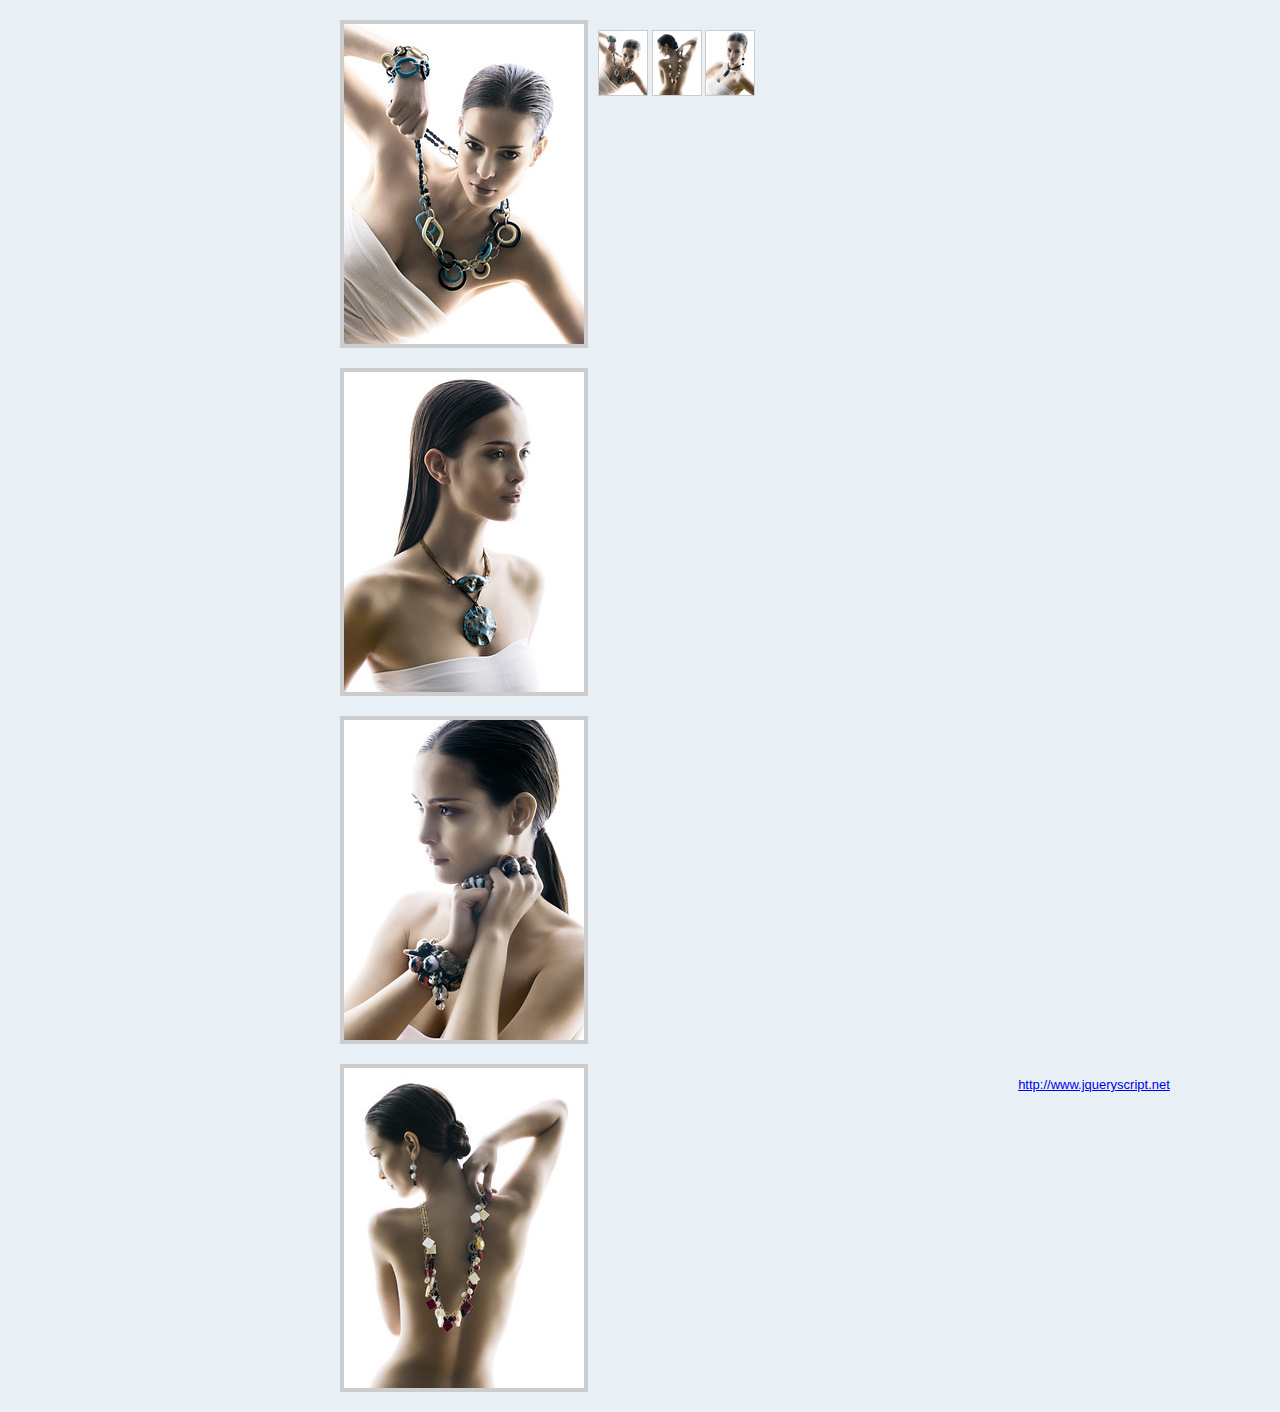
<file: Cloud-Zoom-Image-Zoom-jQuery-Plugin/index.html>
<!DOCTYPE html PUBLIC "-//W3C//DTD XHTML 1.0 Transitional//EN" "http://www.w3.org/TR/xhtml1/DTD/xhtml1-transitional.dtd">
<html xmlns="http://www.w3.org/1999/xhtml">
<head>
<meta http-equiv="Content-Type" content="text/html; charset=utf-8" />
<title>jquery小图/内部图片放大镜特效 - 站长素材</title>
<script type="text/javascript" src="js/jquery.js"></script>
</head>
<body>
<style type="text/css">
*{margin:0px;padding:0;list-style-type:none;}
body{background:#E9F0F5;font-family:Arial, Helvetica, sans-serif;font-size:13px;margin:0px;padding:0px;}
html{background-color:#E9F0F5;}
img{border:none;}
h3{font-family:Tahoma, Geneva, sans-serif;font-size:14px;color:#333;letter-spacing:1px;margin-top:10px;margin-bottom:10px;}
p{margin-bottom:10px;margin-top:10px;line-height:22px;}
.demo{margin:0 auto;width:600px;}
.tickul li{line-height:24px;}
/* zoom-section */
.zoom-section{clear:both;margin-top:20px;}
*html .zoom-section{display:inline;clear:both;}
.zoom-desc{float:left;margin-left:10px;width:310px;margin-bottom:20px;}
.zoom-small-image{border:4px solid #CCC;float:left;margin-bottom:20px;}
.zoom-tiny-image{border:1px solid #CCC;margin:0px;}
.zoom-tiny-image:hover{border:1px solid #C00;}
</style>
<link href="css/cloud-zoom.css" rel="stylesheet" type="text/css" />

<script type="text/javascript" src="js/cloud-zoom.1.0.2.min.js"></script>
<div class="demo">

	<div class="zoom-section">    	  
		<div class="zoom-small-image">
			<a href='images/bigimage00.jpg' class = 'cloud-zoom' id='zoom1' rel="adjustX:10, adjustY:-4"><img src="images/smallimage.jpg" alt='' title="Optional title display" /></a></div>
		<div class="zoom-desc">
			<h3></h3>       
			<p><a href='images/bigimage00.jpg' class='cloud-zoom-gallery' title='Red' rel="useZoom: 'zoom1', smallImage: 'images/smallimage.jpg' "><img class="zoom-tiny-image" src="images/tinyimage.jpg" alt = "Thumbnail 1"/></a>
			
			<a href='images/bigimage01.jpg' class='cloud-zoom-gallery' title='Blue' rel="useZoom: 'zoom1', smallImage: ' images/smallimage-1.jpg'"><img class="zoom-tiny-image" src="images/tinyimage-1.jpg" alt = "Thumbnail 2"/></a>                  
			<a href='images/bigimage02.jpg' class='cloud-zoom-gallery' title='Blue' rel="useZoom: 'zoom1', smallImage: 'images/smallimage-2.jpg' "><img class="zoom-tiny-image" src="images/tinyimage-2.jpg" alt = "Thumbnail 3"/></a></p>

	</div>
	</div><!--zoom-section end-->
    

  
	
    
<div class="zoom-section">
		<div class="zoom-small-image">
			<a href='images/bigimage03.jpg' class='cloud-zoom' rel="tint:'#ff0000',tintOpacity:0.5,smoothMove:5,zoomWidth:480,adjustY:-4,adjustX:10"><img src="images/smallimage-3.jpg" title="Optional Title Text" alt='' /></a>
		</div>
		<div class="zoom-desc">

</div>
	</div><!--zoom-section end-->
  
	<div class="zoom-section">
		<div class="zoom-small-image">
			<a href='images/bigimage04.jpg' class='cloud-zoom' rel="position:'inside',showTitle:false,adjustX:-4,adjustY:-4"><img src="images/smallimage-4.jpg" title="Your caption here" alt=''/></a>
		</div>
		<div class="zoom-desc">

	</div>
	</div><!--zoom-section end-->
 
	<div class="zoom-section">
		<div class="zoom-small-image">
			<a href='images/bigimage01.jpg' class='cloud-zoom' title="Your caption here" rel="softFocus: true, position:'anypos', smoothMove:2"><img src="images/smallimage-1.jpg" alt='' /></a>
		</div>
		<div class="zoom-desc" style="position:relative">
			<div id="anypos" style="position:absolute;top:-128px; left: 128px;width:356px;height:256px;"></div>

	</div>
	</div>
</div>
<p align="center"><a href="http://www.jqueryscript.net">http://www.jqueryscript.net</a></p>
</body>
</html>
</file>
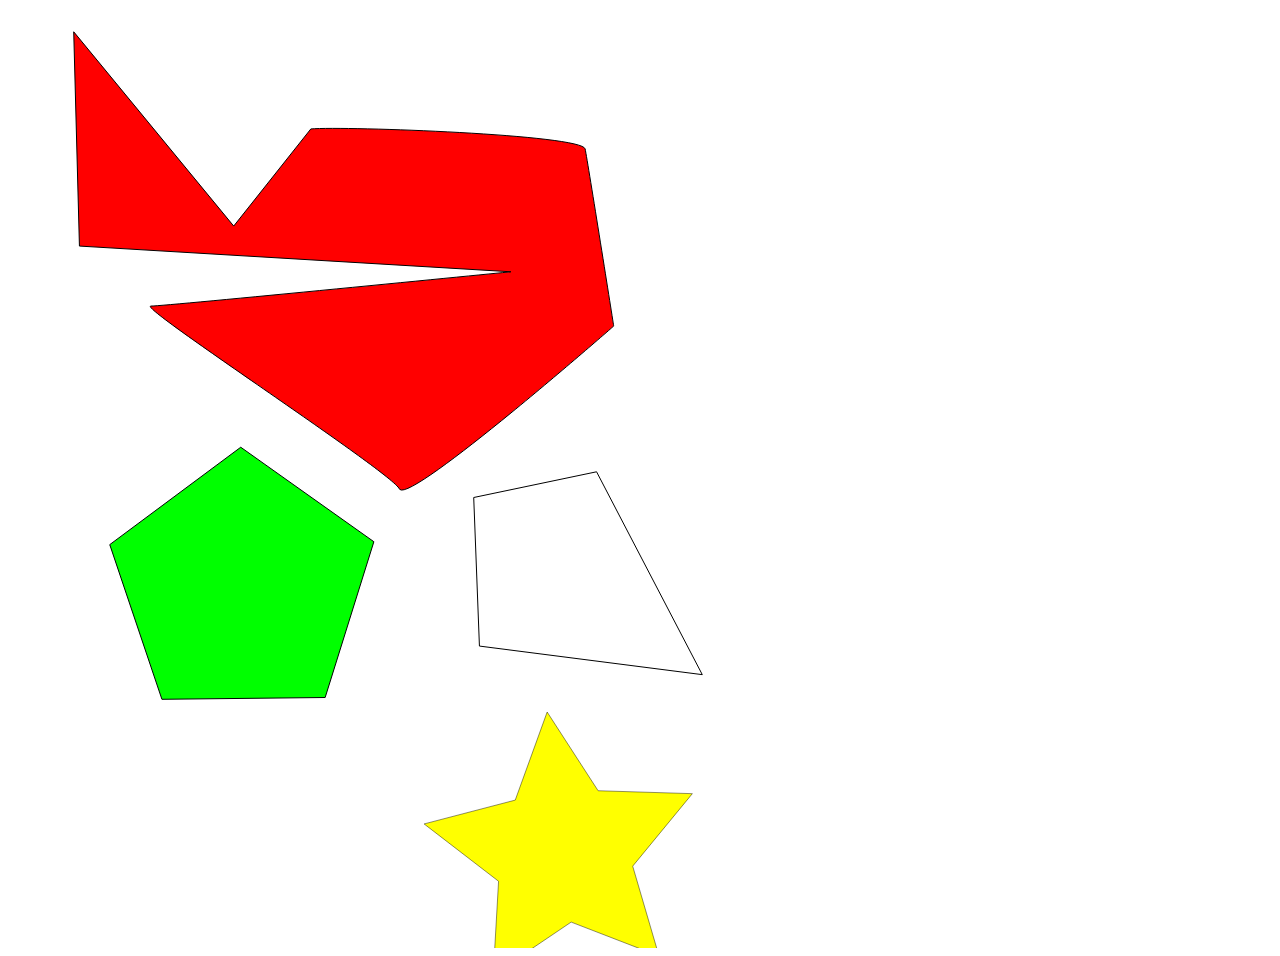
<file: svgclick/index.html>
<!DOCTYPE html>
<html>
    <head>
        <title>SVG Demo</title>
        <script src="./jquery-1.4.2.min.js"  type="text/javascript"></script>
        <script type='text/javascript' src='./jquery.svg.min.js'></script>
        <script type="text/javascript">
        /*function resetSize(svg, width, height) {
            svg.configure({ width: width || $(svg._container).width(),
                height: height || $(svg._container).height()
            });
        }*/
        function onLoad(svg, error) {
            //svg.text(10, 20, error || 'Loaded into ' + this.id);
            //resetSize(svg, null, null); //'100%', '100%');
            
            
            $('g#layer1').click(function() {
                alert('clicked star');
            });
            $('g#layer2').click(function() {
                alert('clicked fiveside');
            });
            $('g#layer3').click(function() {
                alert('clicked custom');
            });
            $('g#layer4').click(function() {
                alert('clicked nofill');
            });
        }

        $(function() {
            $('#layout').svg({});

            var svg = $('#layout').svg('get');
            svg.load('drawing.svg', {
                addTo: false,
                changeSize: false,
                onLoad: onLoad
            });
        });

        </script>
    </head>
    <body>
        <div id="layout" style="width: 920px; height:940px;"></div>
    </body>

</html>
</file>
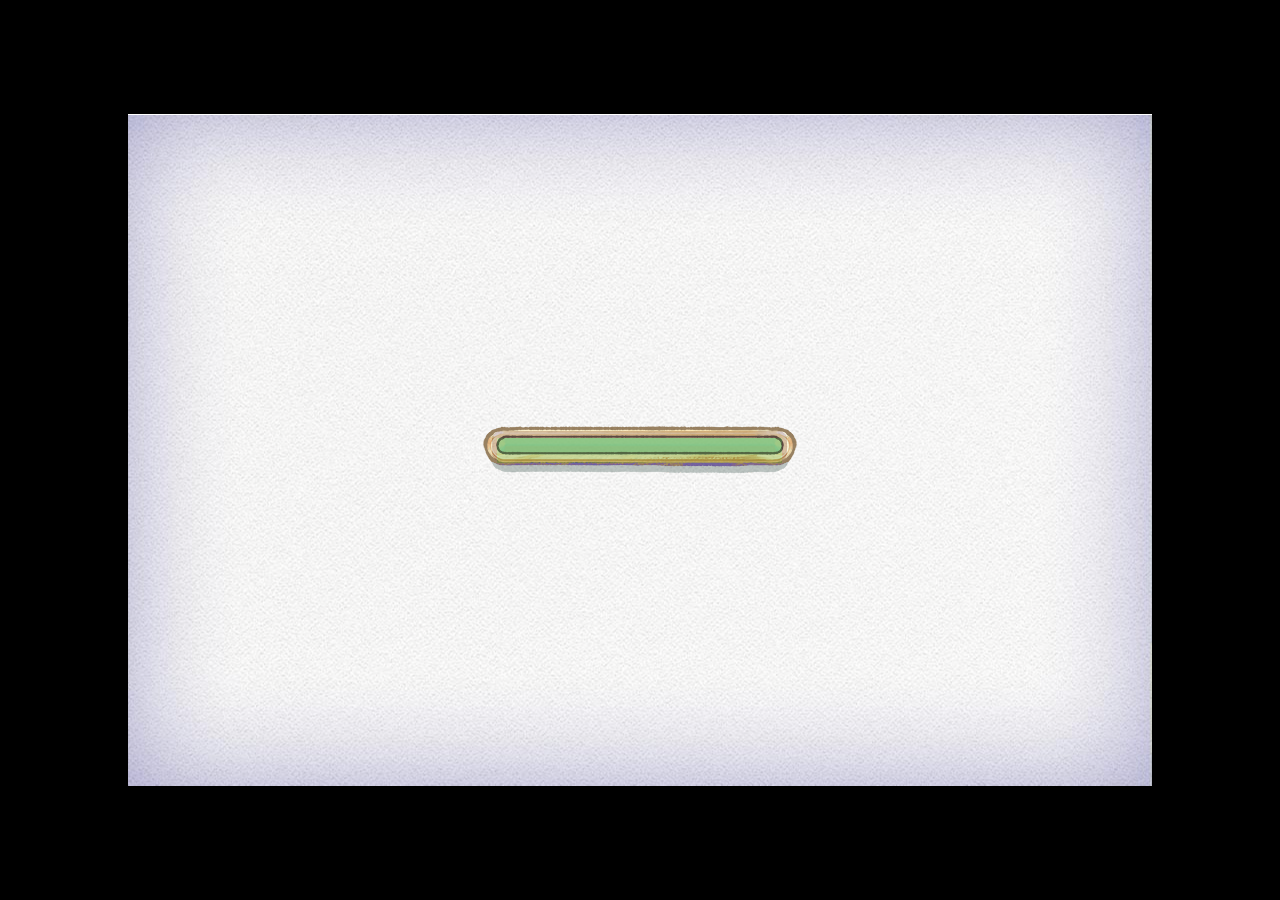
<file: bee/BeeGame.html>
<!DOCTYPE html>
<!-- saved from url=(0050)http://jointhepod.org/assets/games/AtoB/index.html -->
<html><head><meta http-equiv="Content-Type" content="text/html; charset=UTF-8">
    <meta charset="utf-8">
    <title>BeeGame</title>

    <script type="text/javascript" src="./BeeGame_files/GBAPI.js"></script>
    <script type="text/javascript" src="./BeeGame_files/qwest.js"></script>
    <script type="text/javascript" src="./BeeGame_files/AES.js"></script>
    <script type="text/javascript" src="./BeeGame_files/game.min.js"></script><meta name="viewport" content="width=device-width,initial-scale=1.0,maximum-scale=1.0,user-scalable=no">
</head>
<body style="margin: 0px; background-color: rgb(0, 0, 0);">

<div class="game">
    <canvas id="canvas" width="1024" height="672" style="width: 967.619047619048px; height: 635px; margin: auto; position: absolute; top: 0px; left: 0px; bottom: 0px; right: 0px; min-width: 512px; min-height: 336px; max-width: 1024px; max-height: 672px; cursor: inherit;"></canvas>
</div>


</body></html>
</file>
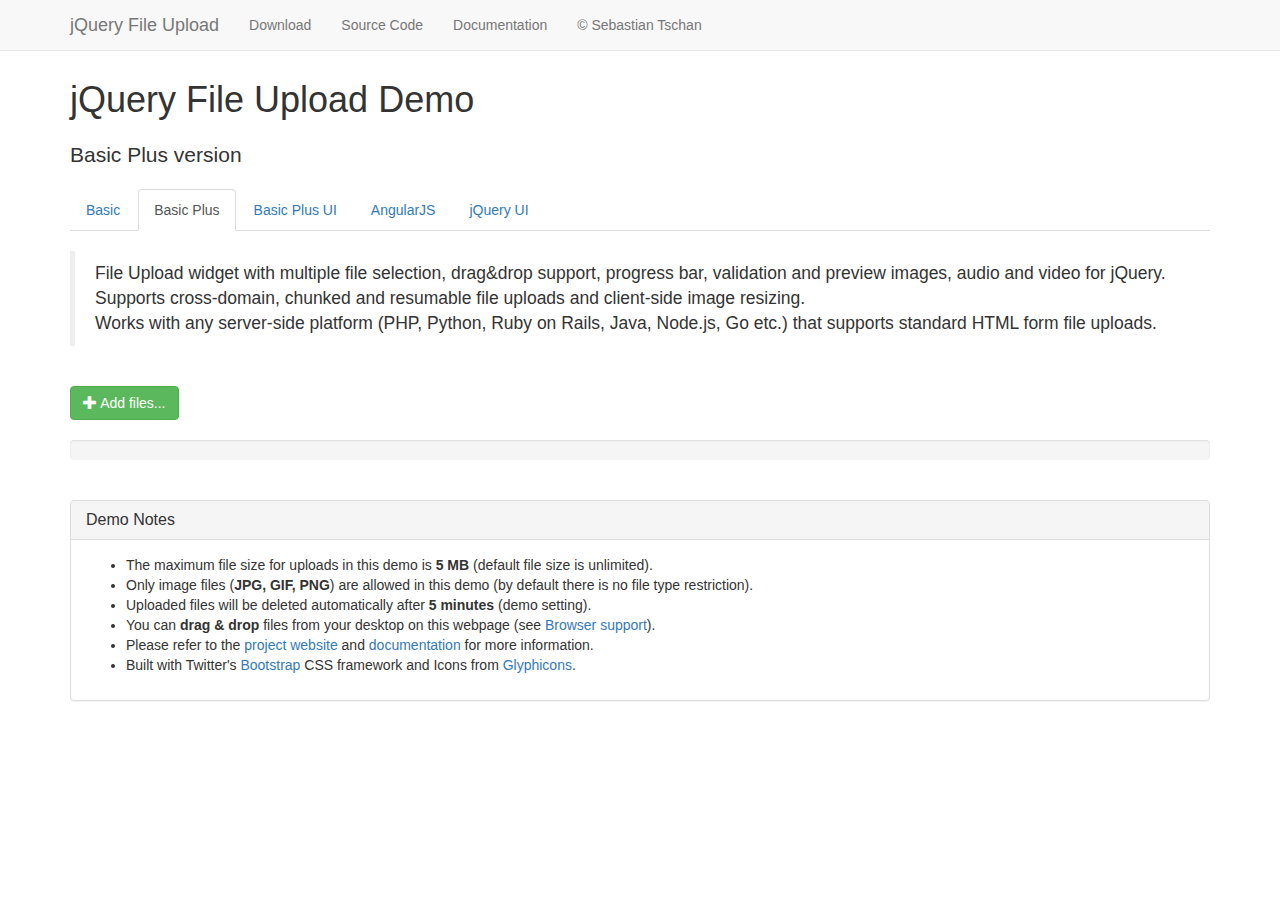
<file: jQuery-File-Upload-9.5.7/basic-plus.html>
<!DOCTYPE HTML>
<!--
/*
 * jQuery File Upload Plugin Basic Plus Demo 1.3.5
 * https://github.com/blueimp/jQuery-File-Upload
 *
 * Copyright 2013, Sebastian Tschan
 * https://blueimp.net
 *
 * Licensed under the MIT license:
 * http://www.opensource.org/licenses/MIT
 */
-->
<html lang="en">
<head>
<!-- Force latest IE rendering engine or ChromeFrame if installed -->
<!--[if IE]><meta http-equiv="X-UA-Compatible" content="IE=edge,chrome=1"><![endif]-->
<meta charset="utf-8">
<title>jQuery File Upload Demo - Basic Plus version</title>
<meta name="description" content="File Upload widget with multiple file selection, drag&amp;drop support, progress bar, validation and preview images, audio and video for jQuery. Supports cross-domain, chunked and resumable file uploads. Works with any server-side platform (Google App Engine, PHP, Python, Ruby on Rails, Java, etc.) that supports standard HTML form file uploads.">
<meta name="viewport" content="width=device-width, initial-scale=1.0">
<!-- Bootstrap styles -->
<link rel="stylesheet" href="//netdna.bootstrapcdn.com/bootstrap/3.1.1/css/bootstrap.min.css">
<!-- Generic page styles -->
<link rel="stylesheet" href="css/style.css">
<!-- CSS to style the file input field as button and adjust the Bootstrap progress bars -->
<link rel="stylesheet" href="css/jquery.fileupload.css">
</head>
<body>
<div class="navbar navbar-default navbar-fixed-top">
    <div class="container">
        <div class="navbar-header">
            <button type="button" class="navbar-toggle" data-toggle="collapse" data-target=".navbar-fixed-top .navbar-collapse">
                <span class="icon-bar"></span>
                <span class="icon-bar"></span>
                <span class="icon-bar"></span>
            </button>
            <a class="navbar-brand" href="https://github.com/blueimp/jQuery-File-Upload">jQuery File Upload</a>
        </div>
        <div class="navbar-collapse collapse">
            <ul class="nav navbar-nav">
                <li><a href="https://github.com/blueimp/jQuery-File-Upload/tags">Download</a></li>
                <li><a href="https://github.com/blueimp/jQuery-File-Upload">Source Code</a></li>
                <li><a href="https://github.com/blueimp/jQuery-File-Upload/wiki">Documentation</a></li>
                <li><a href="https://blueimp.net">&copy; Sebastian Tschan</a></li>
            </ul>
        </div>
    </div>
</div>
<div class="container">
    <h1>jQuery File Upload Demo</h1>
    <h2 class="lead">Basic Plus version</h2>
    <ul class="nav nav-tabs">
        <li><a href="basic.html">Basic</a></li>
        <li class="active"><a href="basic-plus.html">Basic Plus</a></li>
        <li><a href="index.html">Basic Plus UI</a></li>
        <li><a href="angularjs.html">AngularJS</a></li>
        <li><a href="jquery-ui.html">jQuery UI</a></li>
    </ul>
    <br>
    <blockquote>
        <p>File Upload widget with multiple file selection, drag&amp;drop support, progress bar, validation and preview images, audio and video for jQuery.<br>
        Supports cross-domain, chunked and resumable file uploads and client-side image resizing.<br>
        Works with any server-side platform (PHP, Python, Ruby on Rails, Java, Node.js, Go etc.) that supports standard HTML form file uploads.</p>
    </blockquote>
    <br>
    <!-- The fileinput-button span is used to style the file input field as button -->
    <span class="btn btn-success fileinput-button">
        <i class="glyphicon glyphicon-plus"></i>
        <span>Add files...</span>
        <!-- The file input field used as target for the file upload widget -->
        <input id="fileupload" type="file" name="files[]" multiple>
    </span>
    <br>
    <br>
    <!-- The global progress bar -->
    <div id="progress" class="progress">
        <div class="progress-bar progress-bar-success"></div>
    </div>
    <!-- The container for the uploaded files -->
    <div id="files" class="files"></div>
    <br>
    <div class="panel panel-default">
        <div class="panel-heading">
            <h3 class="panel-title">Demo Notes</h3>
        </div>
        <div class="panel-body">
            <ul>
                <li>The maximum file size for uploads in this demo is <strong>5 MB</strong> (default file size is unlimited).</li>
                <li>Only image files (<strong>JPG, GIF, PNG</strong>) are allowed in this demo (by default there is no file type restriction).</li>
                <li>Uploaded files will be deleted automatically after <strong>5 minutes</strong> (demo setting).</li>
                <li>You can <strong>drag &amp; drop</strong> files from your desktop on this webpage (see <a href="https://github.com/blueimp/jQuery-File-Upload/wiki/Browser-support">Browser support</a>).</li>
                <li>Please refer to the <a href="https://github.com/blueimp/jQuery-File-Upload">project website</a> and <a href="https://github.com/blueimp/jQuery-File-Upload/wiki">documentation</a> for more information.</li>
                <li>Built with Twitter's <a href="http://twitter.github.com/bootstrap/">Bootstrap</a> CSS framework and Icons from <a href="http://glyphicons.com/">Glyphicons</a>.</li>
            </ul>
        </div>
    </div>
</div>
<script src="//ajax.googleapis.com/ajax/libs/jquery/1.11.0/jquery.min.js"></script>
<!-- The jQuery UI widget factory, can be omitted if jQuery UI is already included -->
<script src="js/vendor/jquery.ui.widget.js"></script>
<!-- The Load Image plugin is included for the preview images and image resizing functionality -->
<script src="http://blueimp.github.io/JavaScript-Load-Image/js/load-image.min.js"></script>
<!-- The Canvas to Blob plugin is included for image resizing functionality -->
<script src="http://blueimp.github.io/JavaScript-Canvas-to-Blob/js/canvas-to-blob.min.js"></script>
<!-- Bootstrap JS is not required, but included for the responsive demo navigation -->
<script src="//netdna.bootstrapcdn.com/bootstrap/3.1.1/js/bootstrap.min.js"></script>
<!-- The Iframe Transport is required for browsers without support for XHR file uploads -->
<script src="js/jquery.iframe-transport.js"></script>
<!-- The basic File Upload plugin -->
<script src="js/jquery.fileupload.js"></script>
<!-- The File Upload processing plugin -->
<script src="js/jquery.fileupload-process.js"></script>
<!-- The File Upload image preview & resize plugin -->
<script src="js/jquery.fileupload-image.js"></script>
<!-- The File Upload audio preview plugin -->
<script src="js/jquery.fileupload-audio.js"></script>
<!-- The File Upload video preview plugin -->
<script src="js/jquery.fileupload-video.js"></script>
<!-- The File Upload validation plugin -->
<script src="js/jquery.fileupload-validate.js"></script>
<script>
/*jslint unparam: true, regexp: true */
/*global window, $ */
$(function () {
    'use strict';
    // Change this to the location of your server-side upload handler:
    var url = window.location.hostname === 'blueimp.github.io' ?
                '//jquery-file-upload.appspot.com/' : 'server/php/',
        uploadButton = $('<button/>')
            .addClass('btn btn-primary')
            .prop('disabled', true)
            .text('Processing...')
            .on('click', function () {
                var $this = $(this),
                    data = $this.data();
                $this
                    .off('click')
                    .text('Abort')
                    .on('click', function () {
                        $this.remove();
                        data.abort();
                    });
                data.submit().always(function () {
                    $this.remove();
                });
            });
    $('#fileupload').fileupload({
        url: url,
        dataType: 'json',
        autoUpload: false,
        acceptFileTypes: /(\.|\/)(gif|jpe?g|png)$/i,
        maxFileSize: 5000000, // 5 MB
        // Enable image resizing, except for Android and Opera,
        // which actually support image resizing, but fail to
        // send Blob objects via XHR requests:
        disableImageResize: /Android(?!.*Chrome)|Opera/
            .test(window.navigator.userAgent),
        previewMaxWidth: 100,
        previewMaxHeight: 100,
        previewCrop: true
    }).on('fileuploadadd', function (e, data) {
        data.context = $('<div/>').appendTo('#files');
        $.each(data.files, function (index, file) {
            var node = $('<p/>')
                    .append($('<span/>').text(file.name));
            if (!index) {
                node
                    .append('<br>')
                    .append(uploadButton.clone(true).data(data));
            }
            node.appendTo(data.context);
        });
    }).on('fileuploadprocessalways', function (e, data) {
        var index = data.index,
            file = data.files[index],
            node = $(data.context.children()[index]);
        if (file.preview) {
            node
                .prepend('<br>')
                .prepend(file.preview);
        }
        if (file.error) {
            node
                .append('<br>')
                .append($('<span class="text-danger"/>').text(file.error));
        }
        if (index + 1 === data.files.length) {
            data.context.find('button')
                .text('Upload')
                .prop('disabled', !!data.files.error);
        }
    }).on('fileuploadprogressall', function (e, data) {
        var progress = parseInt(data.loaded / data.total * 100, 10);
        $('#progress .progress-bar').css(
            'width',
            progress + '%'
        );
    }).on('fileuploaddone', function (e, data) {
        $.each(data.result.files, function (index, file) {
            if (file.url) {
                var link = $('<a>')
                    .attr('target', '_blank')
                    .prop('href', file.url);
                $(data.context.children()[index])
                    .wrap(link);
            } else if (file.error) {
                var error = $('<span class="text-danger"/>').text(file.error);
                $(data.context.children()[index])
                    .append('<br>')
                    .append(error);
            }
        });
    }).on('fileuploadfail', function (e, data) {
        $.each(data.files, function (index, file) {
            var error = $('<span class="text-danger"/>').text('File upload failed.');
            $(data.context.children()[index])
                .append('<br>')
                .append(error);
        });
    }).prop('disabled', !$.support.fileInput)
        .parent().addClass($.support.fileInput ? undefined : 'disabled');
});
</script>
</body> 
</html>
</file>
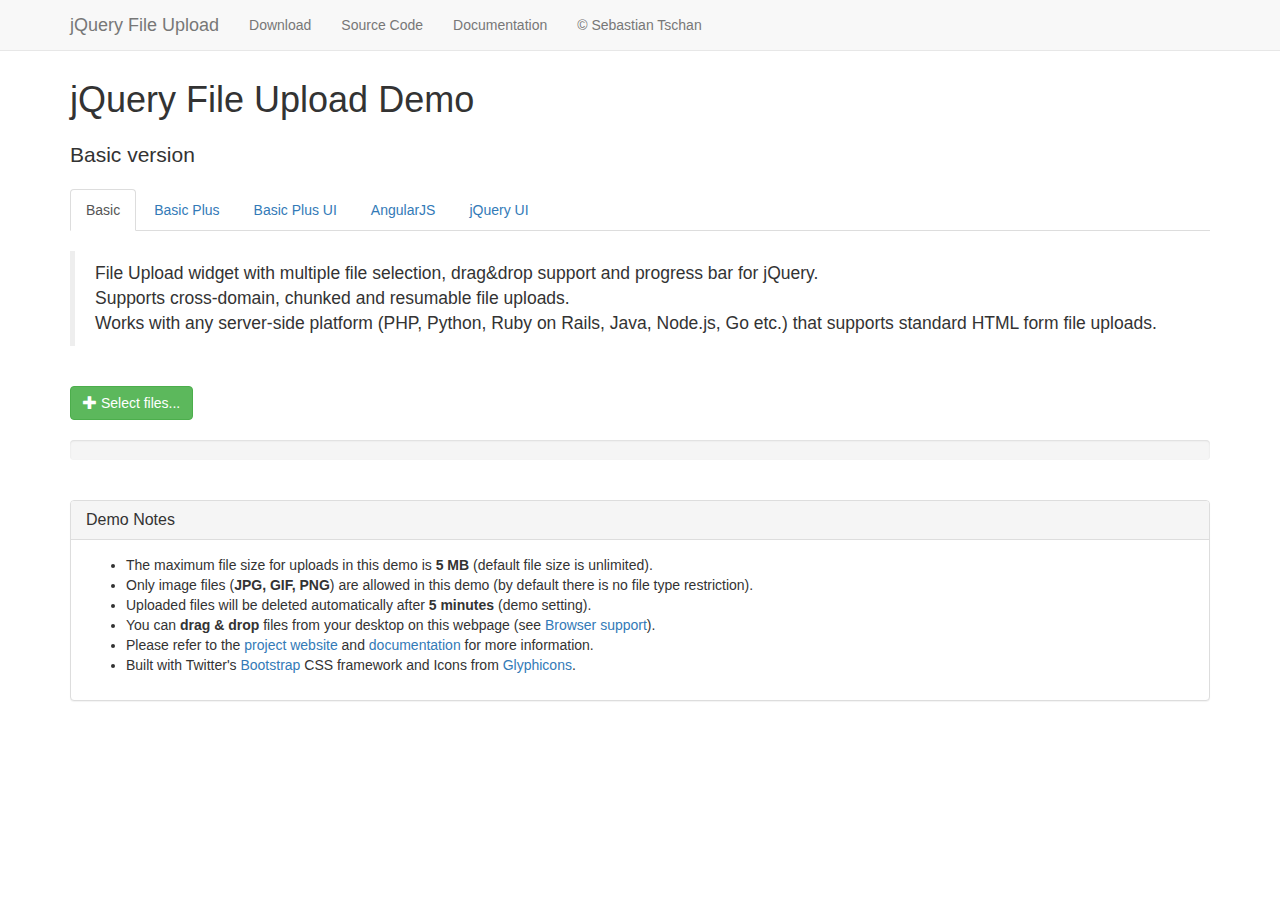
<file: jQuery-File-Upload-9.5.7/basic.html>
<!DOCTYPE HTML>
<!--
/*
 * jQuery File Upload Plugin Basic Demo 1.2.4
 * https://github.com/blueimp/jQuery-File-Upload
 *
 * Copyright 2013, Sebastian Tschan
 * https://blueimp.net
 *
 * Licensed under the MIT license:
 * http://www.opensource.org/licenses/MIT
 */
-->
<html lang="en">
<head>
<!-- Force latest IE rendering engine or ChromeFrame if installed -->
<!--[if IE]><meta http-equiv="X-UA-Compatible" content="IE=edge,chrome=1"><![endif]-->
<meta charset="utf-8">
<title>jQuery File Upload Demo - Basic version</title>
<meta name="description" content="File Upload widget with multiple file selection, drag&amp;drop support and progress bar for jQuery. Supports cross-domain, chunked and resumable file uploads. Works with any server-side platform (PHP, Python, Ruby on Rails, Java, Node.js, Go etc.) that supports standard HTML form file uploads.">
<meta name="viewport" content="width=device-width, initial-scale=1.0">
<!-- Bootstrap styles -->
<link rel="stylesheet" href="//netdna.bootstrapcdn.com/bootstrap/3.1.1/css/bootstrap.min.css">
<!-- Generic page styles -->
<link rel="stylesheet" href="css/style.css">
<!-- CSS to style the file input field as button and adjust the Bootstrap progress bars -->
<link rel="stylesheet" href="css/jquery.fileupload.css">
</head>
<body>
<div class="navbar navbar-default navbar-fixed-top">
    <div class="container">
        <div class="navbar-header">
            <button type="button" class="navbar-toggle" data-toggle="collapse" data-target=".navbar-fixed-top .navbar-collapse">
                <span class="icon-bar"></span>
                <span class="icon-bar"></span>
                <span class="icon-bar"></span>
            </button>
            <a class="navbar-brand" href="https://github.com/blueimp/jQuery-File-Upload">jQuery File Upload</a>
        </div>
        <div class="navbar-collapse collapse">
            <ul class="nav navbar-nav">
                <li><a href="https://github.com/blueimp/jQuery-File-Upload/tags">Download</a></li>
                <li><a href="https://github.com/blueimp/jQuery-File-Upload">Source Code</a></li>
                <li><a href="https://github.com/blueimp/jQuery-File-Upload/wiki">Documentation</a></li>
                <li><a href="https://blueimp.net">&copy; Sebastian Tschan</a></li>
            </ul>
        </div>
    </div>
</div>
<div class="container">
    <h1>jQuery File Upload Demo</h1>
    <h2 class="lead">Basic version</h2>
    <ul class="nav nav-tabs">
        <li class="active"><a href="basic.html">Basic</a></li>
        <li><a href="basic-plus.html">Basic Plus</a></li>
        <li><a href="index.html">Basic Plus UI</a></li>
        <li><a href="angularjs.html">AngularJS</a></li>
        <li><a href="jquery-ui.html">jQuery UI</a></li>
    </ul>
    <br>
    <blockquote>
        <p>File Upload widget with multiple file selection, drag&amp;drop support and progress bar for jQuery.<br>
        Supports cross-domain, chunked and resumable file uploads.<br>
        Works with any server-side platform (PHP, Python, Ruby on Rails, Java, Node.js, Go etc.) that supports standard HTML form file uploads.</p>
    </blockquote>
    <br>
    <!-- The fileinput-button span is used to style the file input field as button -->
    <span class="btn btn-success fileinput-button">
        <i class="glyphicon glyphicon-plus"></i>
        <span>Select files...</span>
        <!-- The file input field used as target for the file upload widget -->
        <input id="fileupload" type="file" name="files[]" multiple>
    </span>
    <br>
    <br>
    <!-- The global progress bar -->
    <div id="progress" class="progress">
        <div class="progress-bar progress-bar-success"></div>
    </div>
    <!-- The container for the uploaded files -->
    <div id="files" class="files"></div>
    <br>
    <div class="panel panel-default">
        <div class="panel-heading">
            <h3 class="panel-title">Demo Notes</h3>
        </div>
        <div class="panel-body">
            <ul>
                <li>The maximum file size for uploads in this demo is <strong>5 MB</strong> (default file size is unlimited).</li>
                <li>Only image files (<strong>JPG, GIF, PNG</strong>) are allowed in this demo (by default there is no file type restriction).</li>
                <li>Uploaded files will be deleted automatically after <strong>5 minutes</strong> (demo setting).</li>
                <li>You can <strong>drag &amp; drop</strong> files from your desktop on this webpage (see <a href="https://github.com/blueimp/jQuery-File-Upload/wiki/Browser-support">Browser support</a>).</li>
                <li>Please refer to the <a href="https://github.com/blueimp/jQuery-File-Upload">project website</a> and <a href="https://github.com/blueimp/jQuery-File-Upload/wiki">documentation</a> for more information.</li>
                <li>Built with Twitter's <a href="http://twitter.github.com/bootstrap/">Bootstrap</a> CSS framework and Icons from <a href="http://glyphicons.com/">Glyphicons</a>.</li>
            </ul>
        </div>
    </div>
</div>
<script src="//ajax.googleapis.com/ajax/libs/jquery/1.11.0/jquery.min.js"></script>
<!-- The jQuery UI widget factory, can be omitted if jQuery UI is already included -->
<script src="js/vendor/jquery.ui.widget.js"></script>
<!-- The Iframe Transport is required for browsers without support for XHR file uploads -->
<script src="js/jquery.iframe-transport.js"></script>
<!-- The basic File Upload plugin -->
<script src="js/jquery.fileupload.js"></script>
<!-- Bootstrap JS is not required, but included for the responsive demo navigation -->
<script src="//netdna.bootstrapcdn.com/bootstrap/3.1.1/js/bootstrap.min.js"></script>
<script>
/*jslint unparam: true */
/*global window, $ */
$(function () {
    'use strict';
    // Change this to the location of your server-side upload handler:
    var url = window.location.hostname === 'blueimp.github.io' ?
                '//jquery-file-upload.appspot.com/' : 'server/php/';
    $('#fileupload').fileupload({
        url: url,
        dataType: 'json',
        done: function (e, data) {
            $.each(data.result.files, function (index, file) {
                $('<p/>').text(file.name).appendTo('#files');
            });
        },
        progressall: function (e, data) {
            var progress = parseInt(data.loaded / data.total * 100, 10);
            $('#progress .progress-bar').css(
                'width',
                progress + '%'
            );
        }
    }).prop('disabled', !$.support.fileInput)
        .parent().addClass($.support.fileInput ? undefined : 'disabled');
});
</script>
</body> 
</html>
</file>
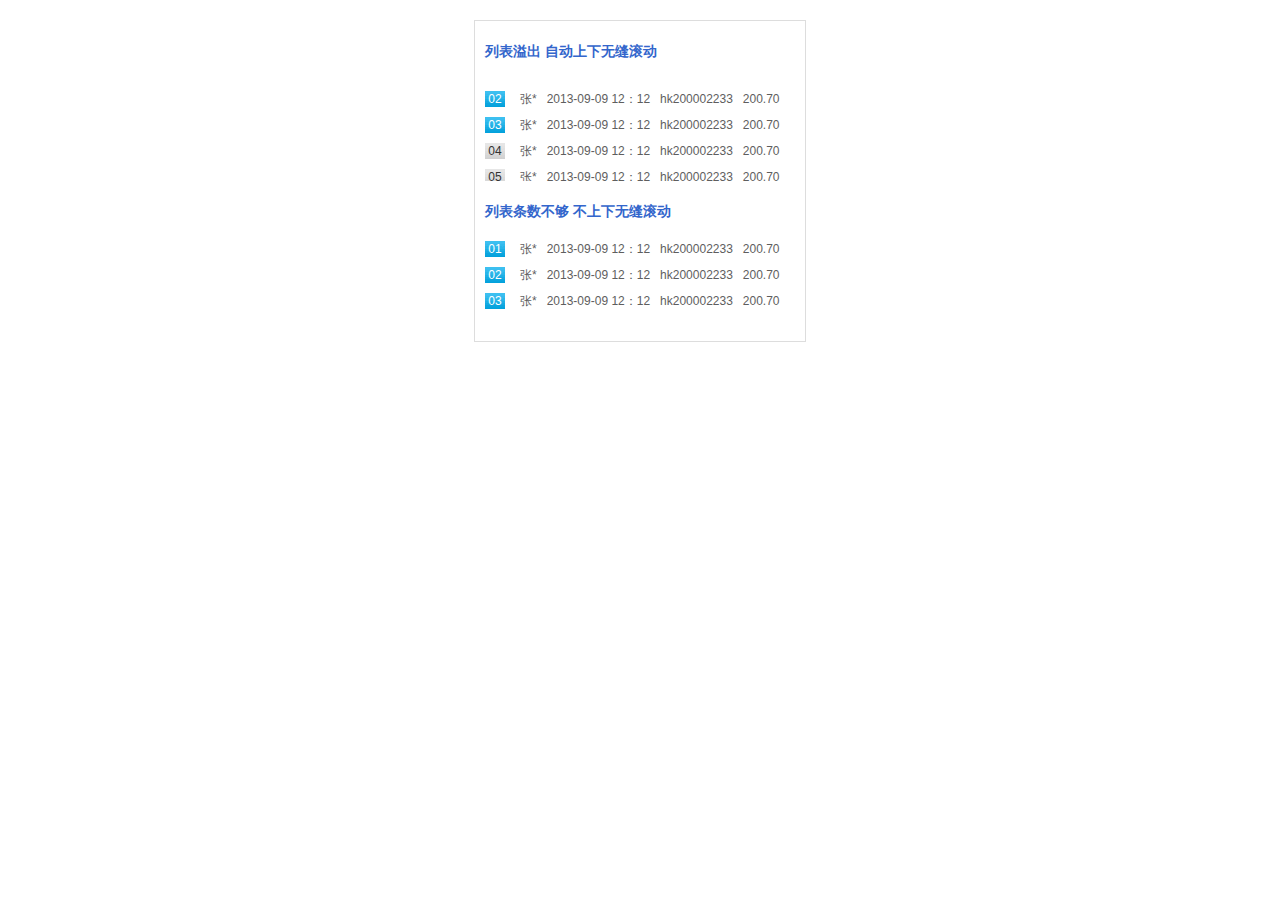
<file: jquery/jquery_scroll.html>
<!DOCTYPE html PUBLIC "-//W3C//DTD XHTML 1.0 Transitional//EN" "http://www.w3.org/TR/xhtml1/DTD/xhtml1-transitional.dtd">
<html xmlns="http://www.w3.org/1999/xhtml">
<head>
<meta http-equiv="Content-Type" content="text/html; charset=utf-8" />
<title>jquery无缝滚动插件支持图片无缝滚动或文字无缝滚动</title>
<meta name="description" content="jquery上下无缝滚动插件，可以任意配置图片上下无缝滚动和文字上下无缝滚动，当容器里面的高度未满时，图片或文字不进行无缝滚动。jquery插件,jquery下载。" />
</head>

<body>
<!--
url = http://cncore.com/preview/1/2013-05-03/%E6%96%87%E5%AD%97%E6%88%96%E5%9B%BE%E7%89%87%E4%B8%8A%E4%B8%8B%E6%97%A0%E7%BC%9D%E6%BB%9A%E5%8A%A8%E6%8F%92%E4%BB%B6/demo.html
-->
<script type="text/javascript" src="js/jquery-1.4.2.min.js"></script>
<script type="text/javascript">
(function($){

	$.fn.myScroll = function(options){
	//默认配置
	var defaults = {
		speed:40,  //滚动速度,值越大速度越慢
		rowHeight:24 //每行的高度
	};
	
	var opts = $.extend({}, defaults, options),intId = [];
	
	function marquee(obj, step){
	
		obj.find("ul").animate({
			marginTop: '-=1'
		},0,function(){
				var s = Math.abs(parseInt($(this).css("margin-top")));
				if(s >= step){
					$(this).find("li").slice(0, 1).appendTo($(this));
					$(this).css("margin-top", 0);
				}
			});
		}
		
		this.each(function(i){
			var sh = opts["rowHeight"],speed = opts["speed"],_this = $(this);
			intId[i] = setInterval(function(){
				if(_this.find("ul").height()<=_this.height()){
					clearInterval(intId[i]);
				}else{
					marquee(_this, sh);
				}
			}, speed);

			_this.hover(function(){
				clearInterval(intId[i]);
			},function(){
				intId[i] = setInterval(function(){
					if(_this.find("ul").height()<=_this.height()){
						clearInterval(intId[i]);
					}else{
						marquee(_this, sh);
					}
				}, speed);
			});
		
		});

	}

})(jQuery);

$(function(){

	$("div.ranklist").myScroll({
		speed:40,
		rowHeight:24
	});
	
});
</script>	

<style type="text/css">
*{margin:0;padding:0;list-style-type:none;}
a,img{border:0;}
a,a:visited{color:#5e5e5e; text-decoration:none;}
a:hover{color:#b52725;text-decoration:underline;}
.clear{display:block;overflow:hidden;clear:both;height:0;line-height:0;font-size:0;}
body{font:12px/180% Arial, Helvetica, sans-serif;}
.demo{width:310px;margin:20px auto;border:solid 1px #ddd;padding:0 10px;}
.demo h2{font-size:14px;color:#333;height:30px;line-height:30px;padding:15px 0;color:#3366cc;}
/* ranklist */
.ranklist{height:100px;overflow:hidden;position:relative;text-overflow:ellipsis; white-space:nowrap;}
.ranklist li{height:16px;line-height:16px;overflow:hidden;position:relative;padding:0 5px 0 25px;margin:0 0 10px 0;}
.ranklist li em{background:url(images/mun.gif) no-repeat;width:20px;height:16px;overflow:hidden;display:block;position:absolute;left:0;top:0;text-align:center;font-style:normal;color:#333;}
.ranklist li em{background-position:0 -16px;}
.ranklist li.top em{background-position:0 0;color:#fff;}
.ranklist li .num{position:absolute;right:0;top:0;color:#999;}
.ranklist li span{padding-left:10px;color:#5E5E5E;}
</style>

<div class="demo">
	<h2>列表溢出 自动上下无缝滚动</h2>
	<div class="ranklist">
		<ul>
			<li class="top">
                            <em>01</em><span>张*</span><span>2013-09-09  12：12</span><span>hk200002233</span><span>200.70</span>
			</li>
			<li class="top">
                            <em>02</em><span>张*</span><span>2013-09-09  12：12</span><span>hk200002233</span><span>200.70</span>
			</li>
			<li class="top">
                            <em>03</em><span>张*</span><span>2013-09-09  12：12</span><span>hk200002233</span><span>200.70</span>
			</li>
			<li>
                            <em>04</em><span>张*</span><span>2013-09-09  12：12</span><span>hk200002233</span><span>200.70</span>
			</li>
			<li>
                            <em>05</em><span>张*</span><span>2013-09-09  12：12</span><span>hk200002233</span><span>200.70</span>
			</li>
			<li>
                            <em>06</em><span>张*</span><span>2013-09-09  12：12</span><span>hk200002233</span><span>200.70</span>
			</li>
			<li>
                            <em>07</em><span>张*</span><span>2013-09-09  12：12</span><span>hk200002233</span><span>200.70</span>
			</li>
			<li>
                            <em>08</em><span>张*</span><span>2013-09-09  12：12</span><span>hk200002233</span><span>200.70</span>
			</li>
		</ul>
	</div>
	
	<h2>列表条数不够 不上下无缝滚动</h2>
	<div class="ranklist">
		<ul>
			<li class="top">
                            <em>01</em><span>张*</span><span>2013-09-09  12：12</span><span>hk200002233</span><span>200.70</span>
			</li>
			<li class="top">
                            <em>02</em><span>张*</span><span>2013-09-09  12：12</span><span>hk200002233</span><span>200.70</span>
			</li>
			<li class="top">
                            <em>03</em><span>张*</span><span>2013-09-09  12：12</span><span>hk200002233</span><span>200.70</span>
			</li>

		</ul>
	</div>
        
</div>

</body>
</html>
</file>
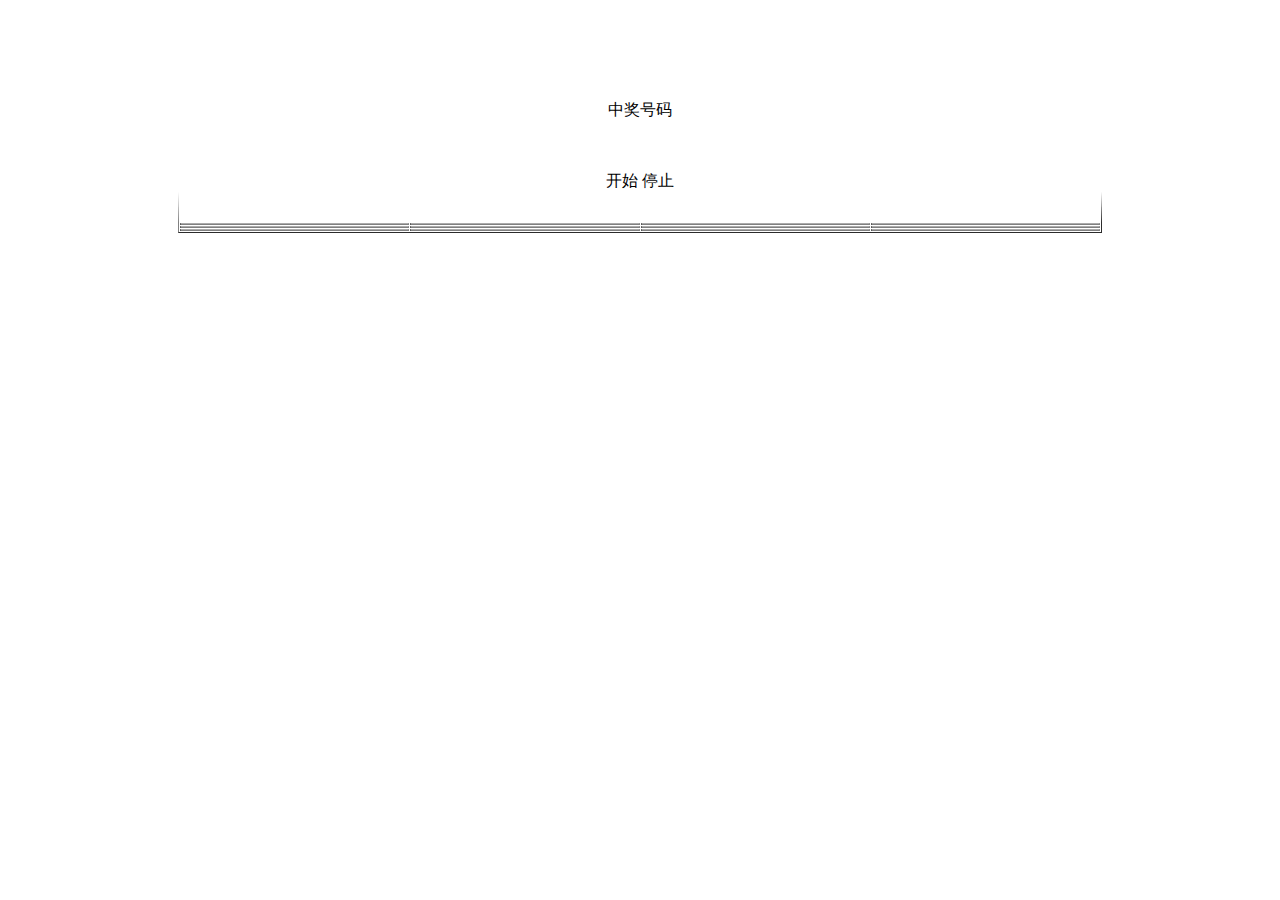
<file: lottery/lottery.html>
<!DOCTYPE html PUBLIC "-//W3C//DTD XHTML 1.0 Transitional//EN" "http://www.w3.org/TR/xhtml1/DTD/xhtml1-transitional.dtd">
<html xmlns="http://www.w3.org/1999/xhtml">
    <head>
        <meta http-equiv="content-Type" content="text/html;charset=utf-8">
            <meta name="keywords" content="cncore.com" />
            <meta name="description" content="cncore.com, by Hiler Chen, hilerchyn@gmail.com" />
            <title>网页特效 有趣的抽奖效果</title>
            <style type="text/css">
                *{ padding:0px; margin:0px auto}
                #showPart{ border-top:100px solid #fff; border-bottom:50px solid #fff; text-align:center}
                #ctrl{ text-align:center}
                #selectedPart{border-top:30px solid #fff;}
                td{ background:#CCFFCC; width:25%;}
            </style>
            <script type="text/javascript">
                var number = new Array();//号码数组
                //生成号码
                for (var i = 0; i < 12; i++) {
                    var j = "0" + i;
                    if (4 - j.length == 2) {
                        number[i] = "00" + j
                    } else if (4 - j.length == 1) {
                        number[i] = "0" + j
                    } else {
                        number[i] = j
                    }
                    //alert(number[i])
                    //alert(number.length+"         "+number)
                }//结束生成
                //数组内容乱序
                for (var i = 0; i < 100; i++) {
                    number.sort(function() {
                        return 0.5 - Math.random()
                    })
                }//结束
                var state = 0;//开始与停止状态  0/1  开始/停止
                var jishu = 0;//数组计数器索引
                var setInt;
                var tdid = 0;//表格的id索引
                var liandian = 1;//是否连续点击同一按钮
                function start(x) {
                    state = x;
                    if (state == 0) {
                        if (tdid > 11 || liandian == 0) {
                            return false
                        }//如果连续点击 或者最后一个td已被填充  停止
                        liandian = 0;
                        setInt = setInterval("as()", 10)
                    } else {
                        if (tdid > 12 || liandian == 1) {
                            return false
                        }
                        tdid++
                        var id = "sp" + tdid;
                        document.getElementById(id).innerHTML = number[jishu - 1];
                        number.splice(jishu - 1, 1);
                        jishu = 0;
                        liandian = 1;
                        //alert(number.length+"         "+number)
                    }
                }//欢迎来到站长特效网，我们的网址是www.zzjs.net，很好记，zz站长，js就是js特效，本站收集大量高质量js代码，还有许多广告代码下载。
                function as() {
                    if (state == 1) {
                        clearInterval(setInt);//停止
                    } else {
                        jishu == number.length ? jishu = 0 : jishu = jishu;//判断是不是大于数组的长度  y置零
                        document.getElementById('showPart').innerHTML = number[jishu];
                        jishu++;
                    }
                }//欢迎来到站长特效网，我们的网址是www.zzjs.net，很好记，zz站长，js就是js特效，本站收集大量高质量js代码，还有许多广告代码下载。
            </script>
    </head>
    <body>

        <div id="showPart">中奖号码</div>
        <div id="ctrl">
            <a onclick="start(0)" style="cursor:pointer">开始</a>
            <a onclick="start(1)" style="cursor:pointer">停止</a>
        </div>
        <table width="924" border="1" cellspacing="1" cellpadding="1" id="selectedPart">
            <tr>
                <td id="sp1"> </td>
                <td id="sp2"> </td>
                <td id="sp3"> </td>
                <td id="sp4"> </td>
            </tr>
            <tr>
                <td id="sp5"> </td>
                <td id="sp6"> </td>
                <td id="sp7"> </td>
                <td id="sp8"> </td>
            </tr>
            <tr>
                <td id="sp9"> </td>
                <td id="sp10"> </td>
                <td id="sp11"> </td>
                <td id="sp12"> </td>
            </tr>
        </table>
    </body>
</html>
</file>
<file: Cloud-Zoom-Image-Zoom-jQuery-Plugin/css/cloud-zoom.css>
@charset "utf-8";
/* 这是下方的鼠标指针的移动镜头平方米。 */
.cloud-zoom-lens {border: 4px solid #888;margin:-4px;background-color:#fff;cursor:move;}
/* 这是标题文本 */
.cloud-zoom-title {font-family:Arial, Helvetica, sans-serif;position:absolute !important;background-color:#000;color:#fff;padding:3px;width:100%;text-align:center;font-weight:bold;font-size:10px;top:0px;}
/* 这是缩放窗口。 */
.cloud-zoom-big {border:4px solid #ccc;overflow:hidden;}
/* 这是加载消息。 */
.cloud-zoom-loading {color:white;background:#222;padding:3px;border:1px solid #000;}
</file>
<file: jQuery-File-Upload-9.5.7/css/style.css>
@charset "UTF-8";
/*
 * jQuery File Upload Plugin CSS Example 8.8.2
 * https://github.com/blueimp/jQuery-File-Upload
 *
 * Copyright 2013, Sebastian Tschan
 * https://blueimp.net
 *
 * Licensed under the MIT license:
 * http://www.opensource.org/licenses/MIT
 */

body {
  padding-top: 60px;
}
</file>
